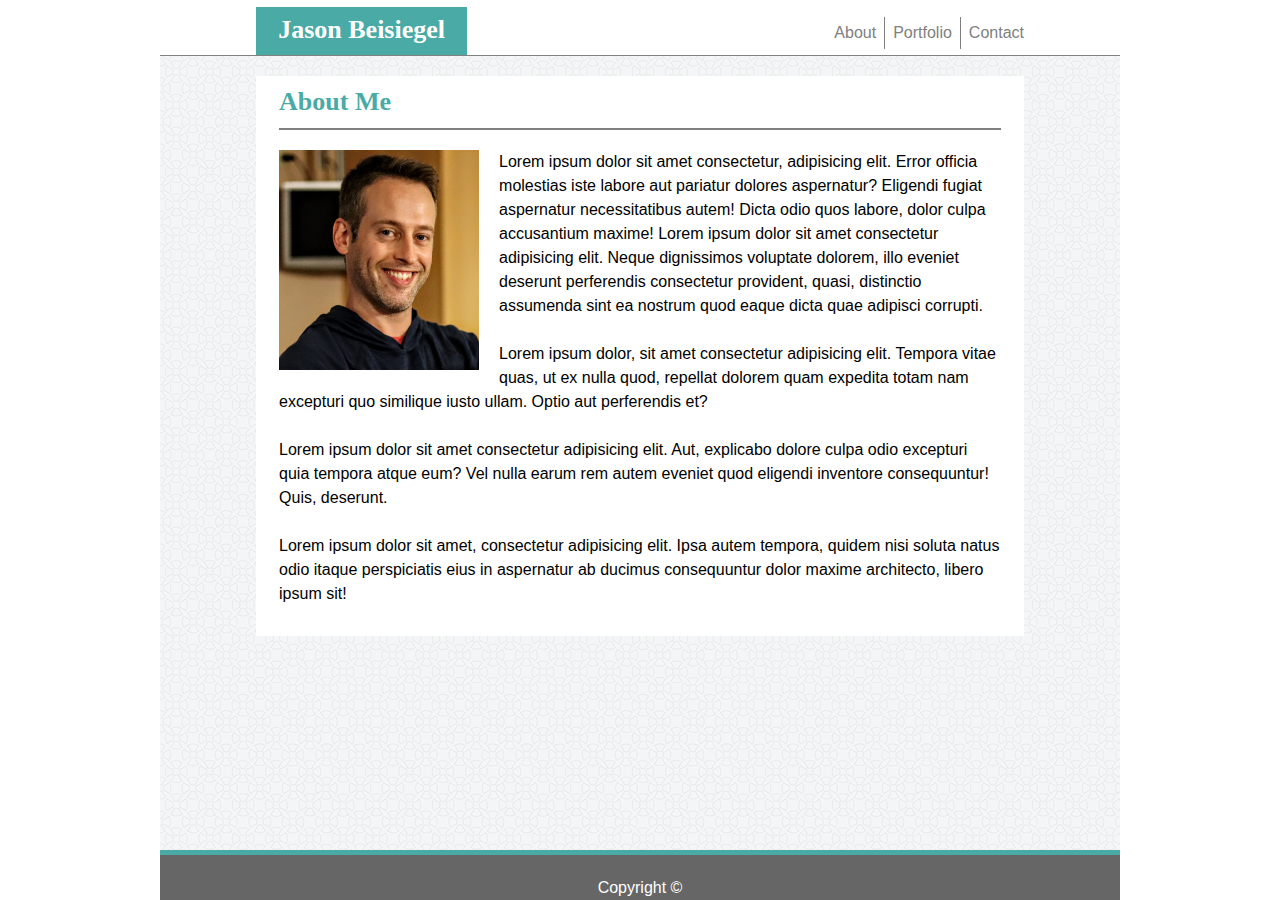
<file: index.html>
<!DOCTYPE html>
<html lang="en">
<head>
    <meta charset="UTF-8">
    <meta name="viewport" content="width=device-width, initial-scale=1.0">
    <meta http-equiv="X-UA-Compatible" content="ie=edge">
    <link rel="stylesheet" type="text/css" href="assets/css/reset.css">
    <link rel="stylesheet" href="assets/css/style.css">
    <title>Jason Beisiegel</title>
</head>
<body>
    <div class="content">
        <header class="clearfix">
            <nav class="clearfix">
                <div class="right">
                    <a href="contact.html">Contact</a>
                </div>
                <div class="middle">
                    <a href="portfolio.html">Portfolio</a>
                </div>
                <div class="left">
                    <a href="index.html">About</a>
                </div>
            </nav>
            <h1>Jason Beisiegel</h1>
        </header>
        <section class="mainsec">
            <div class="container">
                <section class="minicontainer">
                    <div class="stretch">
                        <h1 class="pagename">About Me</h1>
                    </div>
                    <img src="assets/images/profile.jpg" class="profilepic">
                    <p class="pmargin">Lorem ipsum dolor sit amet consectetur, adipisicing elit. Error officia molestias iste labore aut pariatur dolores aspernatur? Eligendi fugiat aspernatur necessitatibus autem! Dicta odio quos labore, dolor culpa accusantium maxime! Lorem ipsum dolor sit amet consectetur adipisicing elit. Neque dignissimos voluptate dolorem, illo eveniet deserunt perferendis consectetur provident, quasi, distinctio assumenda sint ea nostrum quod eaque dicta quae adipisci corrupti.<br><br>
                    Lorem ipsum dolor, sit amet consectetur adipisicing elit. Tempora vitae quas, ut ex nulla quod, repellat dolorem quam expedita totam nam excepturi quo similique iusto ullam. Optio aut perferendis et?<br><br>
                    Lorem ipsum dolor sit amet consectetur adipisicing elit. Aut, explicabo dolore culpa odio excepturi quia tempora atque eum? Vel nulla earum rem autem eveniet quod eligendi inventore consequuntur! Quis, deserunt.<br><br>
                    Lorem ipsum dolor sit amet, consectetur adipisicing elit. Ipsa autem tempora, quidem nisi soluta natus odio itaque perspiciatis eius in aspernatur ab ducimus consequuntur dolor maxime architecto, libero ipsum sit!</p>
                </section>
            </div>
            <div class="push"></div>
        </section>
    </div>
    <footer>
        <small>Copyright &copy;</small>
    </footer>
    
</body>
</html>
</file>
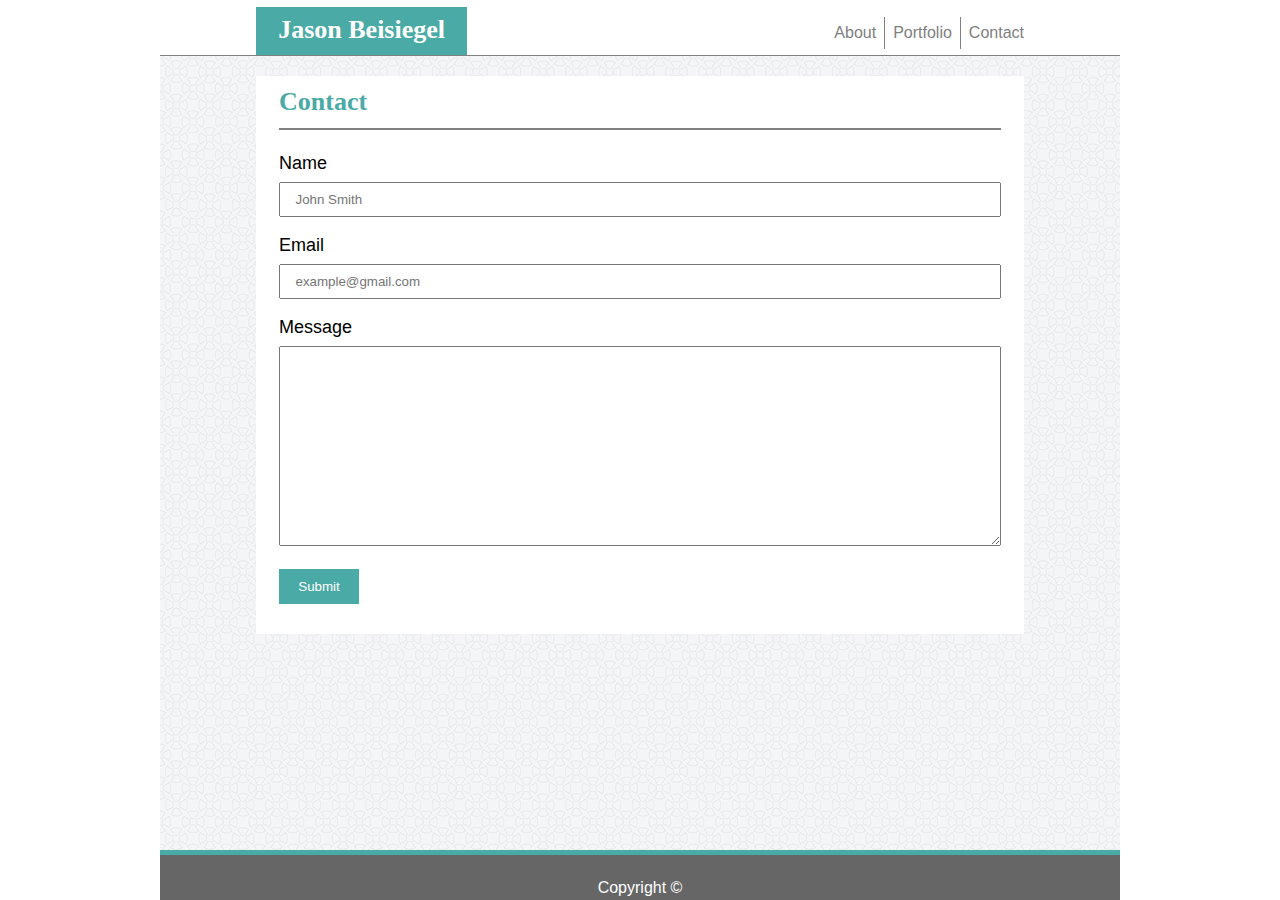
<file: contact.html>
<!DOCTYPE html>
<html lang="en">
<head>
    <meta charset="UTF-8">
    <meta name="viewport" content="width=device-width, initial-scale=1.0">
    <meta http-equiv="X-UA-Compatible" content="ie=edge">
    <link rel="stylesheet" type="text/css" href="assets/css/reset.css">
    <link rel="stylesheet" href="assets/css/style.css">
    <title>Jason Beisiegel</title>
</head>
<body>
    <div class="content">
        <header class="clearfix">
                <nav class="clearfix">
                    <div class="right">
                        <a href="contact.html">Contact</a>
                    </div>
                    <div class="middle">
                        <a href="portfolio.html">Portfolio</a>
                    </div>
                    <div class="left">
                        <a href="index.html">About</a>
                    </div>
                </nav>
            <h1>Jason Beisiegel</h1>
        </header>
        <section class="mainsec">
            <div class="container">
                <section class="minicontainer">
                    <div class="stretch">
                        <h1 class="pagename">Contact</h1>
                    </div>
                    <form class="contactform">
                        Name<br>
                        <input type="text" class="namebox" placeholder="John Smith"><br>
                        Email<br>
                        <input type="text" class="emailbox" placeholder="example@gmail.com"><br>
                        Message<br>
                        <textarea name="message" class="messagebox"></textarea><br>
                        <div>
                            <input type="submit" value="Submit">
                        </div>
                    </form>
                </section>
            </div>
            <div class="push"></div>
        </section>
    </div>
    <footer>
        <small>Copyright &copy;</small>
    </footer>
    
</body>
</html>
</file>
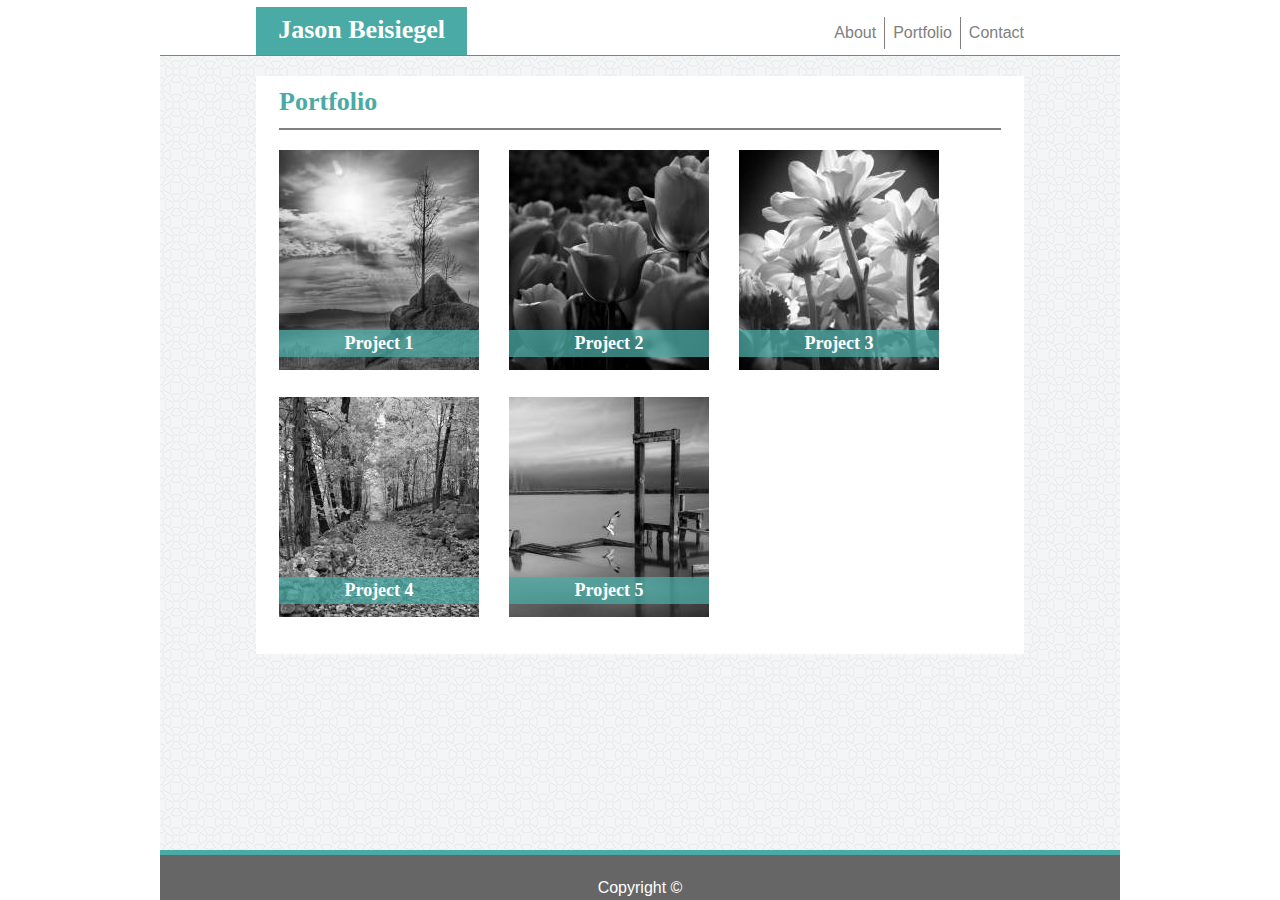
<file: portfolio.html>
<!DOCTYPE html>
<html lang="en">
<head>
    <meta charset="UTF-8">
    <meta name="viewport" content="width=device-width, initial-scale=1.0">
    <meta http-equiv="X-UA-Compatible" content="ie=edge">
    <link rel="stylesheet" type="text/css" href="assets/css/reset.css">
    <link rel="stylesheet" href="assets/css/style.css">
    <title>Jason Beisiegel</title>
</head>
<body>
    <div class="content">
        <header class="clearfix">
            <nav class="clearfix">
                <div class="right">
                    <a href="contact.html">Contact</a>
                </div>
                <div class="middle">
                    <a href="portfolio.html">Portfolio</a>
                </div>
                <div class="left">
                    <a href="index.html">About</a>
                </div>
            </nav>
            <h1>Jason Beisiegel</h1>
        </header>
        <section class="mainsec">
            <div class="container">
                <section class="minicontainer clearfix">
                    <div class="stretch">
                        <h1 class="pagename">Portfolio</h1>
                    </div>
                    <div class="placed">
                        <a href="">
                            <img src="assets/images/pic1.jpg">
                            <h3 class="smallbanner">Project 1</h3>
                        </a>
                    </div>
                    <div class="placed">
                        <a href="">
                            <img src="assets/images/pic2.jpg">
                            <h3 class="smallbanner">Project 2</h3>
                        </a>
                    </div>
                    <div class="placed">
                        <a href="">
                            <img src="assets/images/pic3.jpg">
                            <h3 class="smallbanner">Project 3</h3>
                        </a>
                    </div>
                    <div class="placed">
                        <a href="">
                            <img src="assets/images/pic4.jpg">
                            <h3 class="smallbanner">Project 4</h3>
                        </a>
                    </div>
                    <div class="placed">
                        <a href="">
                            <img src="assets/images/pic5.jpg">
                            <h3 class="smallbanner">Project 5</h3>
                        </a>
                    </div>
                </section>
            </div>
            <div class="push"></div>
        </section>
    </div>
    <footer>
        <small>Copyright &copy;</small>
    </footer>
    
</body>
</html>
</file>
<file: assets/css/style.css>
* {
    box-sizing: border-box;
}

html, body {
    height: 100%;
    margin-bottom: 0;
    padding-bottom: 0;
}

html {
    font-family: 'Arial', 'Helvetica Neue', Helvetica, sans-serif;
}

body {
    width: 960px;
    background-color: white;
    margin: 0 auto;
    padding: 5px 0 0 0;
}

.content {
    background-image: url("../images/background/circles-light.png");
    min-height: 100%;
    margin-bottom: -50px;
}

h1, h2, h3, h4, h5, h6 {
    font-family: 'Georgia', Times, Times New Roman, serif;
}

h1 {
    font-size: 26px;
    font-weight: bold;
}

h3 {
    font-size: 18px;
    font-weight: bold;
}

a {
    text-decoration: none;
}

footer {
    text-align: center;
    background-color: #666666;
    color: white;
    height: 50px;
    border-top: 5px solid #4aaaa5;
    padding-top: 25px;
}

.push {
    height: 75px;
}

small {
    padding-top: 20px;
}

.mainsec {
    padding: 20px 0;
}

.container {
    background-color: white;
    width: 80%;
    margin: 0 auto;
    line-height: 1.50;
}

header {
    border-bottom: grey solid 1px;
    background-color: white;
}

.clearfix {
    *zoom: 1;
    clear: both;
}

.clearfix::before,
.clearfix::after {
    height: 0;
    content: "";
    display: table;
}

.clearfix::after {
    clear: both;
}

header h1 {
    background-color: #4aaaa5;
    border-bottom: 1px solid #4aaaa5;
    color: white;
    width: 22%;
    margin: 2px 0 0 10%;
    text-align: center;
    line-height: 1.8;
}

nav {
    float: right;
    width: 25%;
    margin: 2px 10% 0 0;
    line-height: 3;
}

a:link, a:visited{
    color: grey;
    margin: 0;
}

div.right {
    float: right;
    padding: 0 0 0 8px;
    margin: 10px 0 0 0;
    line-height: 2;
}

div.left {
    float: right;
    padding: 0 8px;
    margin: 10px 0 0 0;
    line-height: 2;
}

div.middle {
    float: right;
    margin: 10px 0 0 0;
    padding: 0 8px;
    line-height: 2;
    border-left: 1px solid grey;    
    border-right: 1px solid grey;
}

input[type=submit] {
    background-color: #4aaaa5;
    width: 80px;
    height: 35px;
    color: white;
    border: none;
}

input[type=submit]:hover {
    background-color: #3e8e8a;
}

.placed {
    position: relative;
    float: left;
    margin: 20px 30px 0 0;
}

.smallbanner {
    background-color: #4aaaa5c0;
    color: white;
    text-align: center;
    position: absolute;
    width: 100%;
    line-height: 1.5;
    bottom: 20px;
    z-index: 1;
}

.stretch {
    width: 100%;
    border-bottom: 2px solid grey;
    margin: auto;
}

.minicontainer {
    width: 94%;
    padding-bottom: 30px;
    margin: auto;
}

.pagename {
    line-height: 2;
    color: #4aaaa5
}

.profilepic {
    margin: 20px 20px 20px 0;
    width: 200px;
    float: left;
}

.pmargin {
    margin: 20px 0 0 0;
}

.contactform {
    margin: 20px 0 0 0;
    font-size: 18px;
}

input[type=text], .messagebox {
    margin: 5px 0 15px 0;
    width: 100%;
    padding: 8px 2%;
    box-sizing: border-box;
}

input[type=text]:focus, .messagebox:focus {
    border: 4px solid darkgrey;
    outline: none;
}

textarea {
    resize: none;
}

.messagebox {
    resize: vertical;
    height: 200px;
}
</file>
